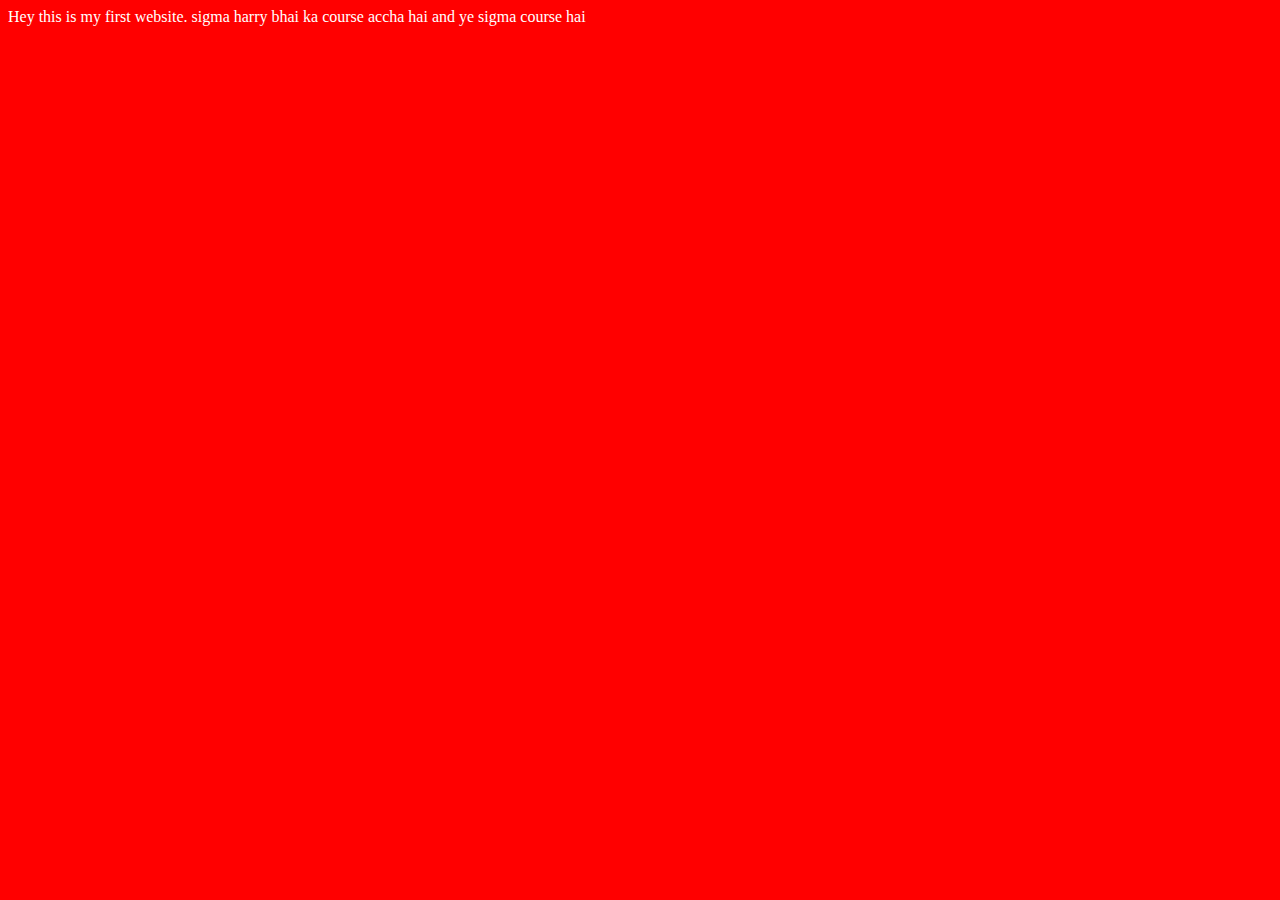
<file: INDEX.HTML>
<!DOCTYPE html>
<html lang="en">
<head>
    <meta charset="UTF-8">
    <meta name="viewport" content="width=device-width, initial-scale=1.0">
    <title>shiva bhai ki first website</title>
    <link rel="stylesheet" href="style.css">
</head>
<body>
    Hey this is my first website. sigma harry bhai ka course accha hai and ye sigma course hai

    <script src="script.js"></script>
</body>
</html>
</file>
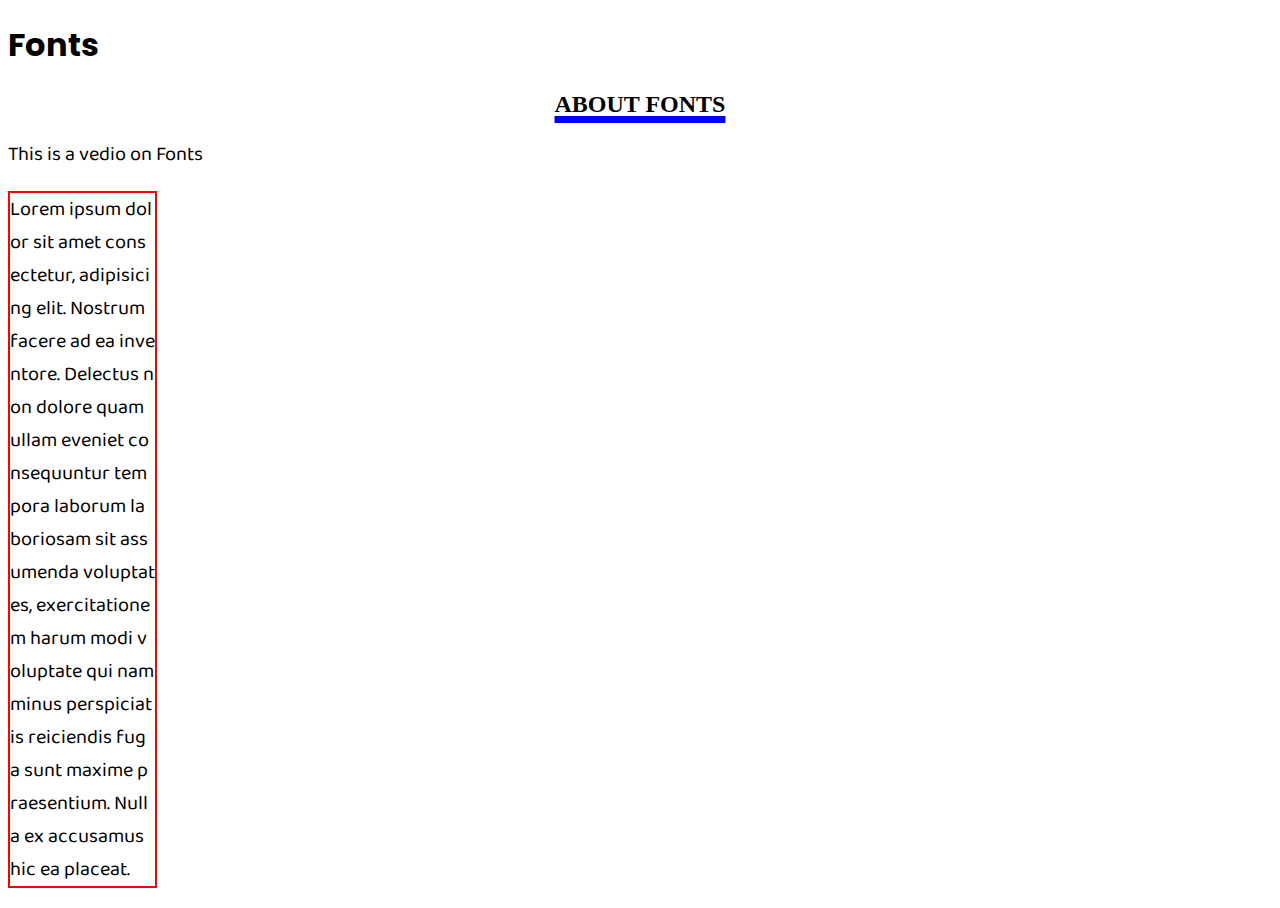
<file: index.html>
<!DOCTYPE html>
<html lang="en">

<head>
    <meta charset="UTF-8">
    <meta name="viewport" content="width=device-width, initial-scale=1.0">
    <title>Fonts</title>
    <style>
        @import url('https://fonts.googleapis.com/css2?family=Baloo+Bhai+2:wght@400..800&family=Poppins:ital,wght@0,100;0,200;0,300;0,400;0,500;0,600;0,700;0,800;0,900;1,100;1,200;1,300;1,400;1,500;1,600;1,700;1,800;1,900&display=swap');

        h1 {
            font-family: 'Poppins', 'Lucida Sans Regular', 'Lucida Grande', 'Lucida Sans Unicode', Geneva, Verdana, sans-serif;
        }

        p {
            /* font-family: 'Segoe UI', Tahoma, Geneva, Verdana, sans-serif; */
            font-family: 'Baloo Bhai 2', sans-serif;
            font-size: 20px;
            /* font-style: italic;
            font-weight: 500; */
        }

        h2 {
            text-align: center;
            text-transform: uppercase;
            text-decoration: underline;
            text-decoration-color: blue;
            /* text-decoration-style: dotted; */
            text-decoration-thickness: 7px;
            /* text-indent: 45px; */
        }

        .lorem {
            border: 2px solid red;
            width: 145px;
            word-break: break-all;
            /* text-overflow: ellipsis;
            overflow: hidden; */
        }
    </style>
</head>

<body>
    <div>
        <h1>Fonts</h1>
        <h2>about Fonts</h2>
        <p>This is a vedio on Fonts</p>
        <p class="lorem">Lorem ipsum dolor sit amet consectetur, adipisicing elit. Nostrum facere ad ea inventore.
            Delectus non dolore
            quam ullam eveniet consequuntur tempora laborum laboriosam sit assumenda voluptates, exercitationem harum
            modi voluptate qui nam minus perspiciatis reiciendis fuga sunt maxime praesentium. Nulla ex accusamus hic ea
            placeat.</p>
    </div>

</body>

</html>
</file>
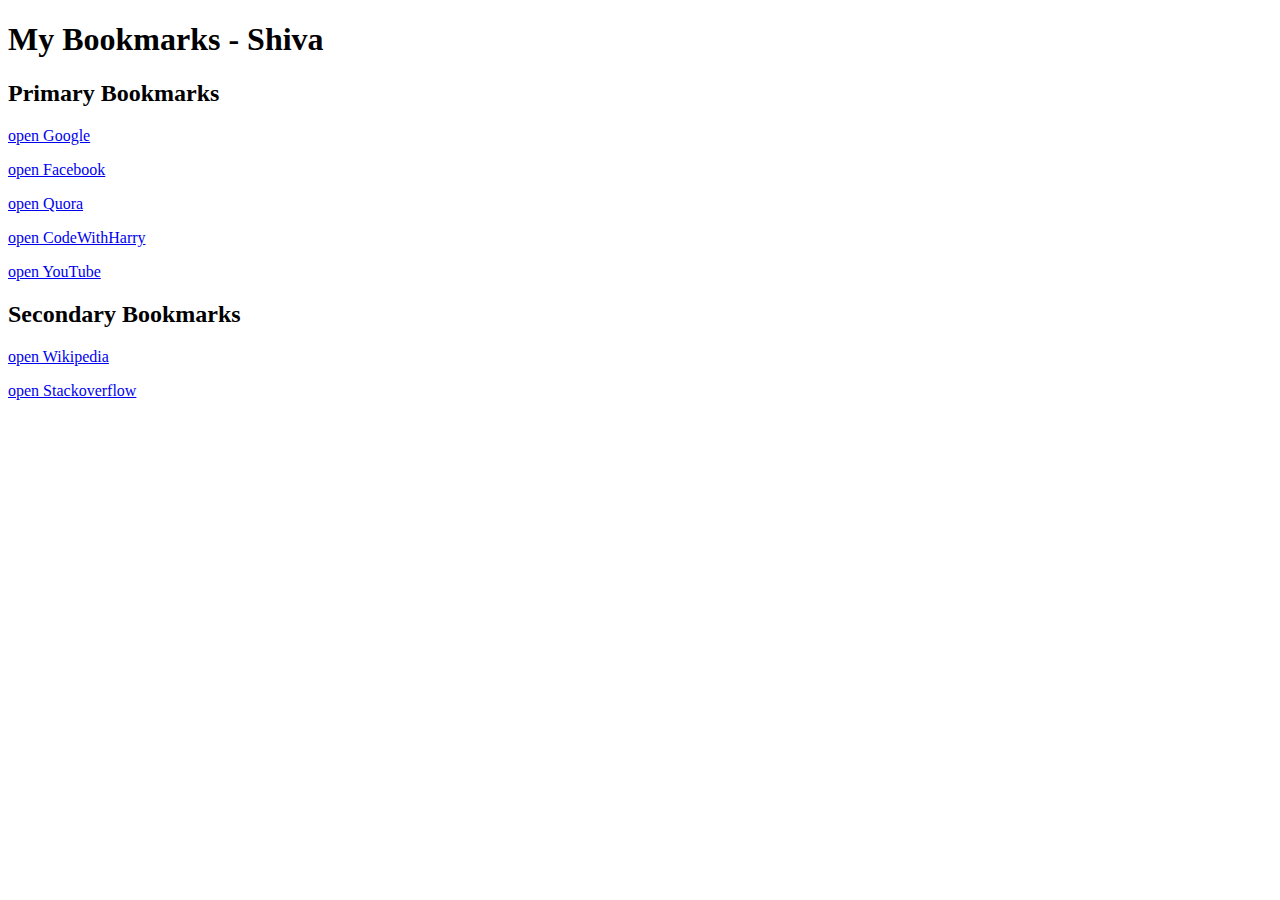
<file: bookmarkmanager.html>
<!DOCTYPE html>
<html lang="en">
<head>
    <meta charset="UTF-8">
    <meta name="viewport" content="width=device-width, initial-scale=1.0">
    <title>Bookmark Manager - Shiva</title>
</head>
<body>
    <h1>My Bookmarks - Shiva</h1>
    <h2>Primary Bookmarks</h2>
    <p><a target="_blank" href="https://www.google.com">open Google</a></p>
    <p><a target="_blank" href="https://www.facebook.com">open Facebook</a></p>
    <p><a target="_blank" href="https://www.quora.com">open Quora</a></p>
    <p><a target="_blank" href="https://www.codewithharry.com">open CodeWithHarry</a></p>
    <p><a target="_blank" href="https://www.YouTube.com">open YouTube</a></p>

    <h2>Secondary Bookmarks</h2>
    <p><a target="_blank" href="https://www.wikipedia.org">open Wikipedia</a></p>
    <p><a target="_blank" href="https://www.Stackoverflow.com">open Stackoverflow</a></p>


</body>
</html>
</file>
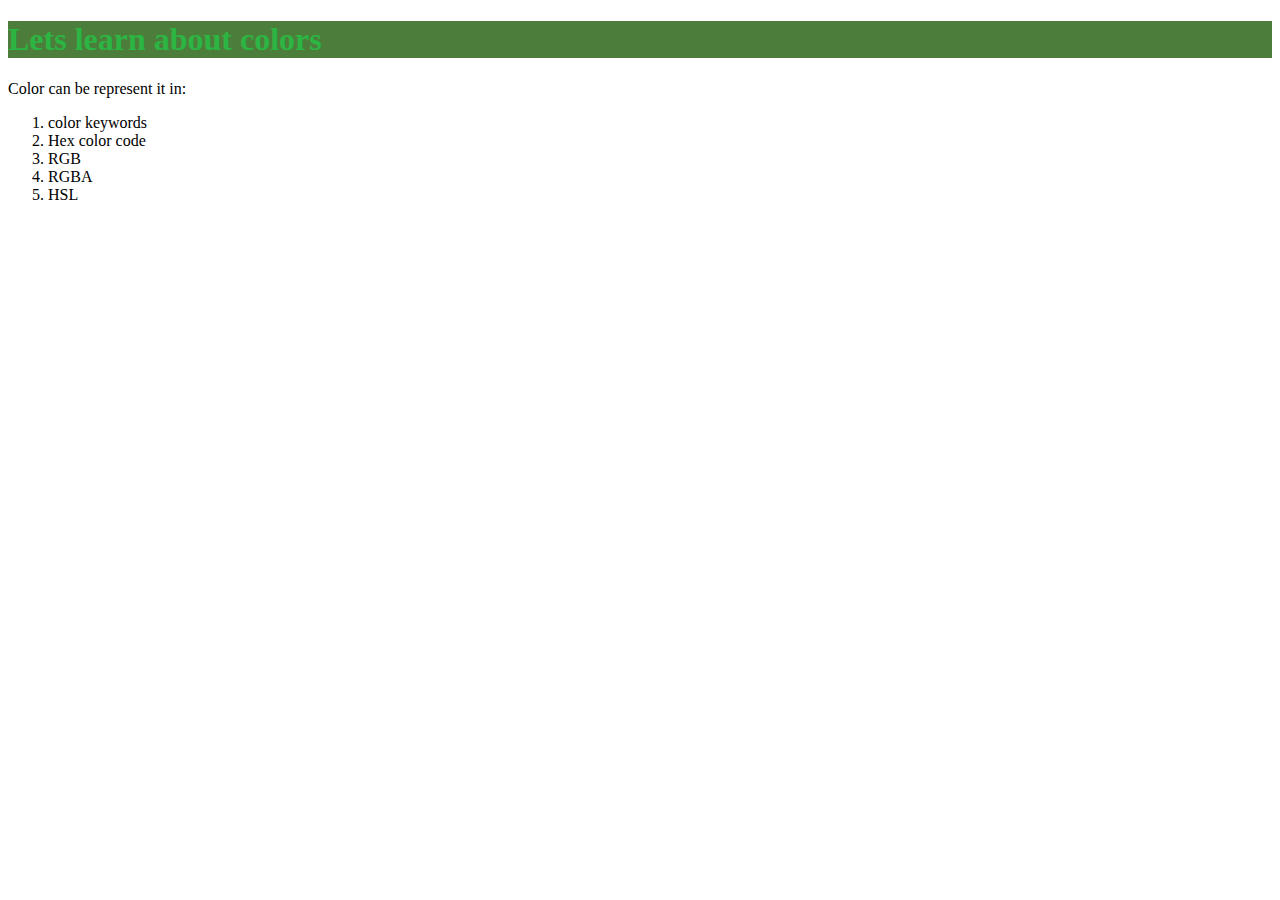
<file: color.html>
<!DOCTYPE html>
<html lang="en">

<head>
    <meta charset="UTF-8">
    <meta name="viewport" content="width=device-width, initial-scale=1.0">
    <title>Colors</title>
    <style>
        h1 {
            /* color: darkred; */
            /* color: #4AE310; */
            /* color: rgb(76, 125, 59); */
            /* color: rgba(238, 1, 1, 0.208); */
            color: hsl(130, 61%, 44%);
            background-color: rgb(76, 125, 59);

        }
    </style>
</head>

<body>
    <h1>Lets learn about colors</h1>
    <p>
        Color can be represent it in:
    <ol>
        <li>color keywords</li>
        <li>Hex color code</li>
        <li>RGB</li>
        <li>RGBA</li>
        <li>HSL</li>
    </ol>
    </p>

</body>

</html>
</file>
<file: style.css>
body{
    background-color: red;
    color: white
}
</file>
